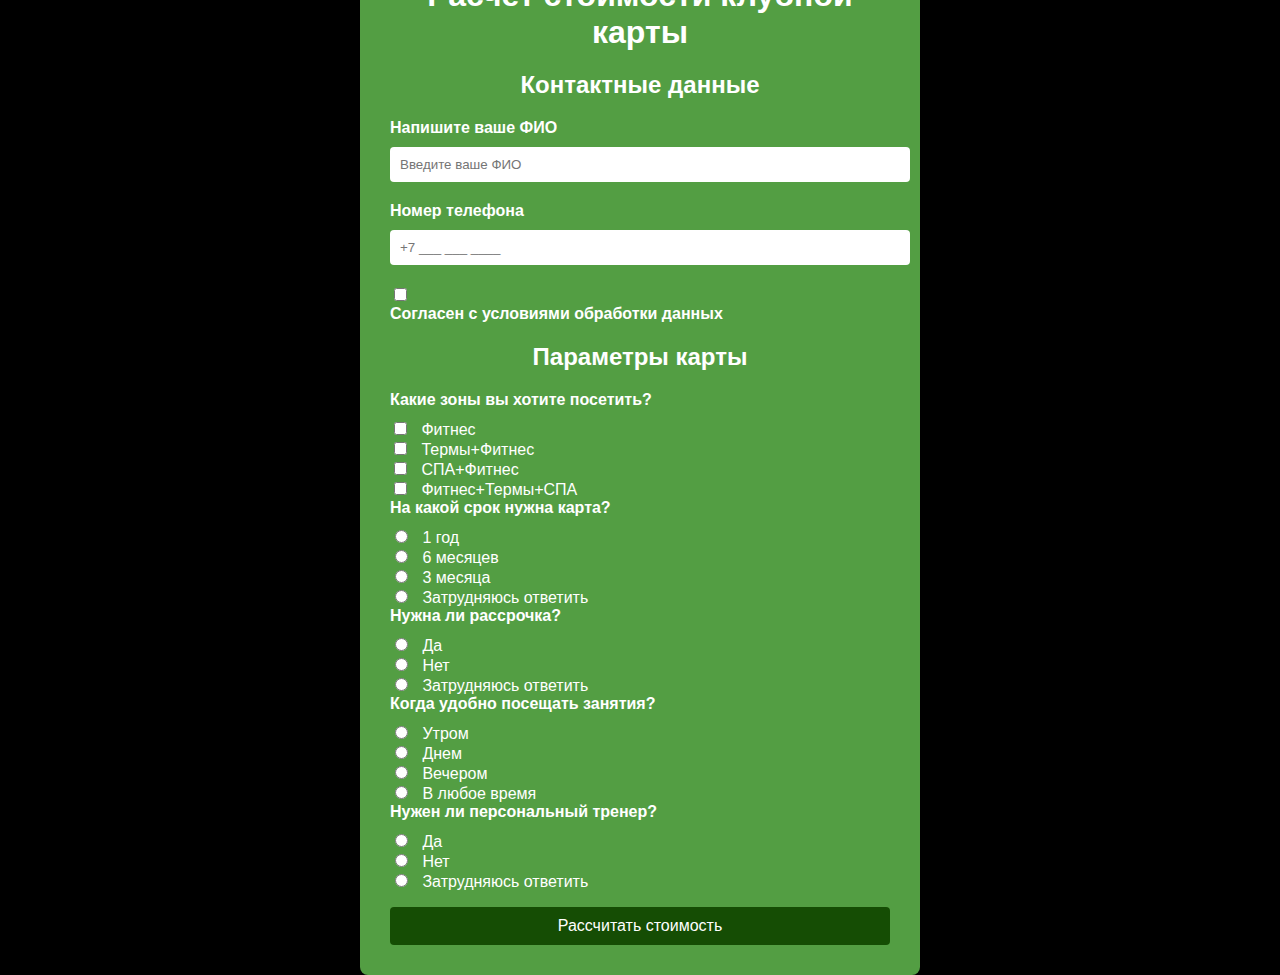
<file: calcu/calcu.html>
<!DOCTYPE html>
<html lang="ru">
<head>
    <meta charset="UTF-8">
    <meta name="viewport" content="width=device-width, initial-scale=1.0">
    <title>Расчет стоимости клубной карты</title>
    <style>
        body {
            font-family: Arial, sans-serif;
            background-color: #000000;
            color: white;
            margin: 0;
            padding: 0;
            display: flex;
            justify-content: center;
            align-items: center;
            height: 100vh;
        }
        .container {
            background-color: #539E43;
            border-radius: 8px;
            padding: 30px;
            width: 100%;
            max-width: 500px;
            box-shadow: 0 4px 10px rgba(0, 0, 0, 0.5);
        }
        h1, h2 {
            text-align: center;
            margin-bottom: 20px;
        }
        label {
            display: block;
            margin-bottom: 10px;
            font-weight: bold;
        }
        input[type="text"], input[type="tel"], select {
            width: 100%;
            padding: 10px;
            margin-bottom: 20px;
            border: none;
            border-radius: 4px;
        }
        input[type="checkbox"], input[type="radio"] {
            margin-right: 10px;
        }
        .btn {
            display: block;
            background-color: #154d04;
            color: white;
            text-align: center;
            padding: 10px 20px;
            border: none;
            border-radius: 4px;
            cursor: pointer;
            font-size: 16px;
            margin: 0 auto;
            width: 100%;
        }
        .btn:hover {
            background-color: #1cb743;
        }
    </style>
</head>
<body>
    <div class="container">
        <h1>Расчет стоимости клубной карты</h1>
        <form>
            <h2>Контактные данные</h2>
            <label for="name">Напишите ваше ФИО</label>
            <input type="text" id="name" placeholder="Введите ваше ФИО" required>
            
            <label for="phone">Номер телефона</label>
            <input type="tel" id="phone" placeholder="+7 ___ ___ ____" required>
            
            <input type="checkbox" id="consent">
            <label for="consent">Согласен с условиями обработки данных</label>
            
            <h2>Параметры карты</h2>
            <label>Какие зоны вы хотите посетить?</label>
            <input type="checkbox" id="fitness"> Фитнес<br>
            <input type="checkbox" id="terms"> Термы+Фитнес<br>
            <input type="checkbox" id="spa"> СПА+Фитнес<br>
            <input type="checkbox" id="all"> Фитнес+Термы+СПА<br>
            
            <label>На какой срок нужна карта?</label>
            <input type="radio" name="duration" value="1 год"> 1 год<br>
            <input type="radio" name="duration" value="6 месяцев"> 6 месяцев<br>
            <input type="radio" name="duration" value="3 месяца"> 3 месяца<br>
            <input type="radio" name="duration" value="не определился"> Затрудняюсь ответить<br>
            
            <label>Нужна ли рассрочка?</label>
            <input type="radio" name="installment" value="да"> Да<br>
            <input type="radio" name="installment" value="нет"> Нет<br>
            <input type="radio" name="installment" value="не определился"> Затрудняюсь ответить<br>
            
            <label>Когда удобно посещать занятия?</label>
            <input type="radio" name="time" value="утром"> Утром<br>
            <input type="radio" name="time" value="днем"> Днем<br>
            <input type="radio" name="time" value="вечером"> Вечером<br>
            <input type="radio" name="time" value="в любое время"> В любое время<br>
            
            <label>Нужен ли персональный тренер?</label>
            <input type="radio" name="trainer" value="да"> Да<br>
            <input type="radio" name="trainer" value="нет"> Нет<br>
            <input type="radio" name="trainer" value="не определился"> Затрудняюсь ответить<br>
            <p></p>
            <button type="submit" onclick="document.location='calcu2.html'" class="btn">Рассчитать стоимость</button>
            
        </form>
    </div>
</body>
</html>
</file>
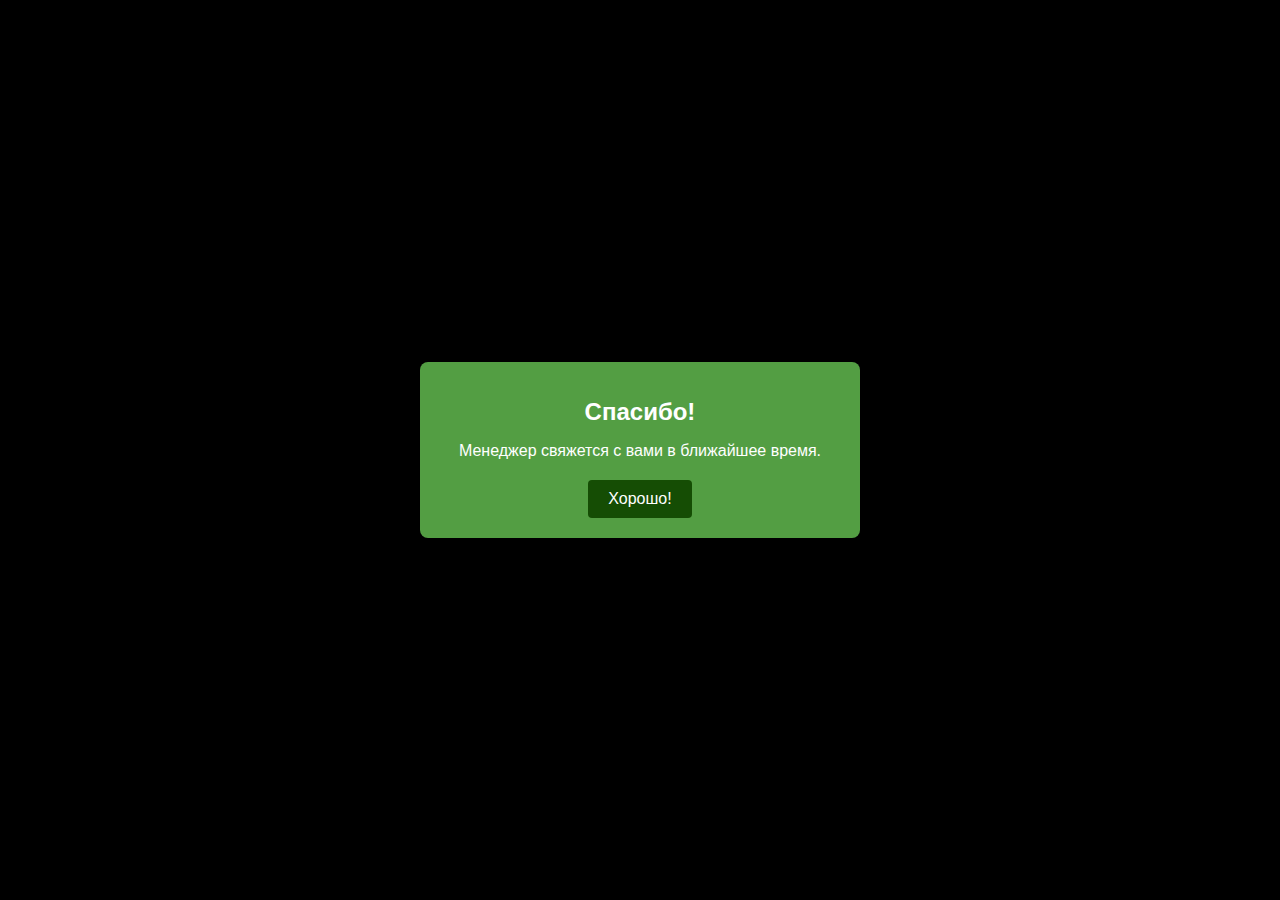
<file: calcu/calcu2.html>
<!DOCTYPE html>
<html lang="ru">
<head>
    <meta charset="UTF-8">
    <meta name="viewport" content="width=device-width, initial-scale=1.0">
    <title>Спасибо!</title>
    <style>
        body {
            font-family: Arial, sans-serif;
            background-color: #000000;
            color: white;
            margin: 0;
            padding: 0;
            display: flex;
            justify-content: center;
            align-items: center;
            height: 100vh;
        }
        .container {
            background-color: #539E43;
            border-radius: 8px;
            padding: 20px;
            width: 100%;
            max-width: 400px;
            text-align: center;
            box-shadow: 0 4px 10px rgba(0, 0, 0, 0.5);
        }
        h1 {
            margin-bottom: 10px;
            font-size: 24px;
        }
        p {
            margin-bottom: 20px;
            font-size: 16px;
        }
        .btn {
            display: inline-block;
            background-color: #154d04;
            color: white;
            text-align: center;
            padding: 10px 20px;
            border: none;
            border-radius: 4px;
            cursor: pointer;
            font-size: 16px;
            text-decoration: none;
        }
        .btn:hover {
            background-color: #1cb743;
        }
    </style>
</head>
<body>
    <div class="container">
        <h1>Спасибо!</h1>
        <p>Менеджер свяжется с вами в ближайшее время.</p>
        <a href="../index.html" class="btn">Хорошо!</a>
    </div>
</body>
</html>
</file>
